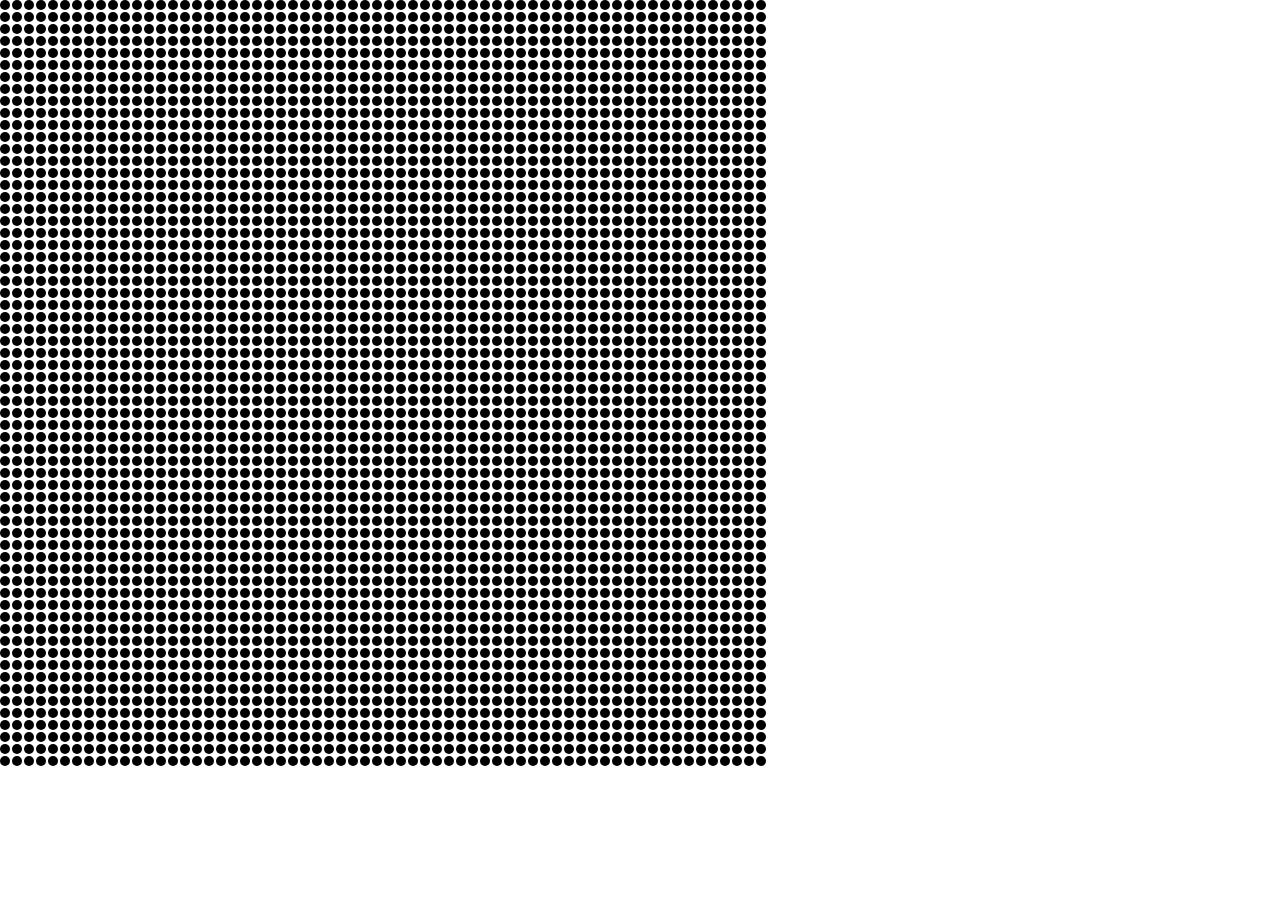
<file: 01-magicgrid/index.html>
<!DOCTYPE html>
<html>
    <head>
        <title>Magicgrid</title>

        <link rel="stylesheet" type="text/css" href="./styles/main.css">
    </head>
    <body>
        <main id="main"></main>

        <script type="text/javascript" src="./js/main.js"></script>
    </body>
</html>
</file>
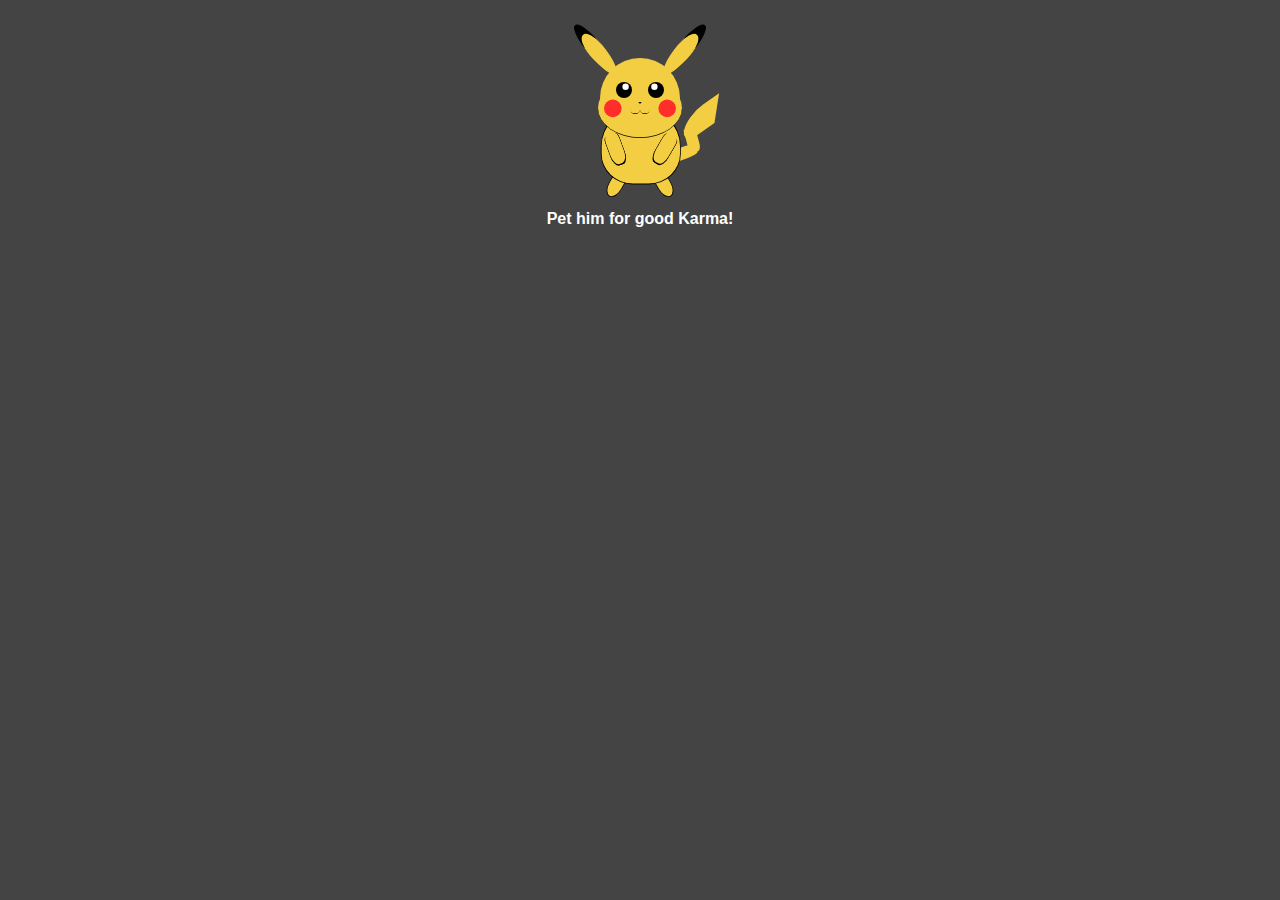
<file: 02-pokemon-css/index.html>
<!DOCTYPE html>
<html>
    <head>
        <title>Pokemon CSS</title>

        <link rel="stylesheet" type="text/css" href="./styles/main.css">
    </head>
    <body>
        <main id="main">
            <div class="pikachu">
                <div class="pikachu-head">
                    <div class="pikachu-face">
                          <div class="pikachu-chin"></div>
                          <div class="pikachu-eye-right"></div>
                          <div class="pikachu-eye-left"></div>
                          <div class="pikachu-cheek-right"></div>
                          <div class="pikachu-cheek-left"></div>
                          <div class="pikachu-nose"></div>
                          <div class="pikachu-mouth-open"></div>
                          <div class="pikachu-mouth"></div>
                    </div>
                    <div class="pikachu-ear-right"></div>
                    <div class="pikachu-ear-left"></div>
                </div>
                <div class="pikachu-body">
                    <div class="pikachu-foot-right"></div>
                    <div class="pikachu-foot-left"></div>
                    <div class="pikachu-body-upper">
                        <div class="pikachu-tail">
                            <div class="pikachu-tail-part part-one"></div>
                            <div class="pikachu-tail-part part-two"></div>
                            <div class="pikachu-tail-part part-three"></div>
                        </div>
                        <div class="pikachu-torso"></div>
                        <div class="pikachu-arm-right"></div>
                        <div class="pikachu-arm-left"></div>
                    </div>
                </div>
            </div>
            <div class="info-text">
            	Pet him for good Karma!
            </div>
        </main>
    </body>
</html>
</file>
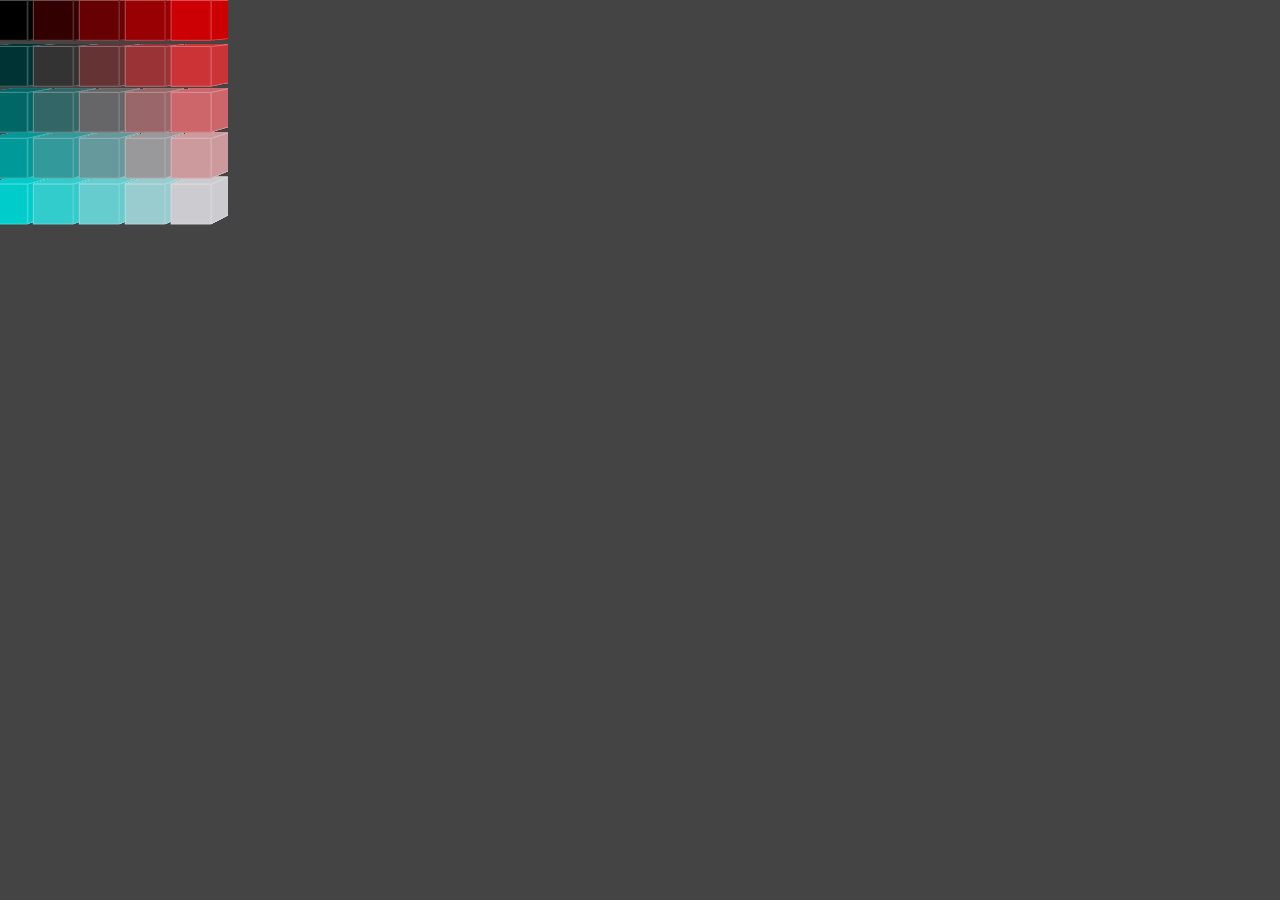
<file: 03-web-animations-api/index.html>
<!DOCTYPE html>
<html>
    <head>
        <title>Web Animations API</title>

        <link rel="stylesheet" type="text/css" href="./styles/main.css">
    </head>
    <body>
        <main id="main" class="container"></main>

        <script type="text/javascript" src="./js/main.js"></script>
    </body>
</html>
</file>
<file: 01-magicgrid/styles/main.css>
.row {
    width: 640px;
    margin-bottom: -10px;
}

.item {
    position: absolute;
    z-index: 1;
    background-color: rgb(0, 0, 0);
    border-radius: 50%;
    transform: scale(1);
    transition: all .2s ease-out;
}
</file>
<file: 02-pokemon-css/styles/main.css>
*,
*::after,
*::before {
    box-sizing: border-box;
}

body {
    margin: 0;
    background: #444;
}

.pikachu {
    position: relative;
    top: 40px;
    left: calc(50% - 50px);
    width: 100px;
    transform: scale(0.8);
}
.pikachu:hover .pikachu-mouth-open {
    height: 15px;
}
.pikachu:hover .pikachu-ear-right {
    animation: shakeEarRight .2s linear;
}
.pikachu:hover .pikachu-ear-left {
    animation: shakeEarLeft .2s linear;
}
.pikachu:hover .pikachu-eye-left,
.pikachu:hover .pikachu-eye-right {
    background: none;
    border-top: 6px solid #000;
    top: 35px;
    transform: scaleY(0.5);
}
.pikachu:hover .pikachu-eye-left::before, .pikachu:hover .pikachu-eye-left::after,
.pikachu:hover .pikachu-eye-right::before,
.pikachu:hover .pikachu-eye-right::after {
    display: none;
}

.pikachu-face,
.pikachu-chin,
.pikachu-torso,
.pikachu-ear-right,
.pikachu-ear-left,
.pikachu-arm-right,
.pikachu-arm-left,
.pikachu-foot-right,
.pikachu-foot-left,
.pikachu-tail-part {
    background-color: #f4ce42;
}

.pikachu-head {
    position: relative;
    z-index: 5;
    animation: idle 1.5s infinite;
}

.pikachu-face {
    position: relative;
    width: 100px;
    height: 100px;
    border-radius: 50%;
}

.pikachu-chin {
    position: absolute;
    bottom: 0px;
    left: calc(50% - 50px);
    width: 100px;
    height: 75%;
    transform: scaleX(1.05);
    border-radius: 50%;
    border-bottom: 1px solid #000;
}

.pikachu-eye-right,
.pikachu-eye-left {
    position: absolute;
    width: 20px;
    height: 20px;
    border-radius: 50%;
    background-color: #000;
}

.pikachu-eye-right {
    top: 30px;
    right: 20px;
}
.pikachu-eye-right::before {
    content: "";
    position: absolute;
    top: 2px;
    left: 4px;
    width: 8px;
    height: 8px;
    border-radius: 50%;
    background-color: #fff;
}

.pikachu-eye-left {
    top: 30px;
    left: 20px;
}
.pikachu-eye-left::before {
    content: "";
    position: absolute;
    top: 2px;
    right: 4px;
    width: 8px;
    height: 8px;
    border-radius: 50%;
    background-color: #fff;
}

.pikachu-cheek-right,
.pikachu-cheek-left {
    position: absolute;
    top: 52px;
    width: 22px;
    height: 22px;
    border-radius: 50%;
    background-color: #ff2e2b;
}

.pikachu-cheek-right {
    right: 5px;
}

.pikachu-cheek-left {
    left: 5px;
}

.pikachu-nose {
    position: absolute;
    top: 55px;
    left: calc(50% - 2px);
    width: 4px;
    height: 2px;
    background-color: #000;
    border-radius: 50%;
}

.pikachu-mouth {
    position: absolute;
    top: 55px;
    left: 50%;
}
.pikachu-mouth::before, .pikachu-mouth::after {
    content: "";
    position: absolute;
    width: 12px;
    height: 15px;
    border-bottom: 1px solid #000;
    border-radius: 40%;
    background-color: #f4ce42;
}
.pikachu-mouth::before {
    left: -12px;
}
.pikachu-mouth::after {
    right: -12px;
}

.pikachu-ear-right,
.pikachu-ear-left {
    width: 20px;
    height: 20px;
    border-radius: 30px;
    position: absolute;
    top: 0px;
    transform-origin: bottom;
    border-top: 4px solid #000;
}

.pikachu-ear-left {
    left: 10px;
    transform: rotate(-40deg) scaleY(4);
}

.pikachu-ear-right {
    right: 10px;
    transform: rotate(40deg) scaleY(4);
}

.pikachu-torso {
    position: relative;
    top: -30px;
    left: 1px;
    width: 100px;
    height: 80px;
    border-radius: 50% 50% 40% 40%;
    border: 1px solid #000;
    transform: scaleY(1.2);
}

.pikachu-body {
    position: relative;
}

.pikachu-arm-right,
.pikachu-arm-left {
    width: 20px;
    height: 40px;
    position: absolute;
    top: -5px;
    border-width: 0 1px 2px 1px;
    border-style: solid;
    border-color: #000;
    border-radius: 20% 20% 40% 40%;
}

.pikachu-arm-right {
    left: 10px;
    transform: rotateZ(-20deg);
}

.pikachu-arm-left {
    right: 10px;
    transform: rotateZ(30deg);
}

.pikachu-foot-right,
.pikachu-foot-left {
    width: 18px;
    height: 30px;
    position: absolute;
    bottom: 5px;
    border-radius: 10% 10% 50% 50%;
    border: 1px solid #000;
}

.pikachu-foot-right {
    right: 10px;
    transform: rotate(-30deg);
}

.pikachu-foot-left {
    left: 10px;
    transform: rotate(30deg);
}

.pikachu-mouth-open {
    position: absolute;
    top: 65px;
    left: calc(50% - 10px);
    width: 20px;
    height: 0;
    border-radius: 0 0 50% 50%;
    background-color: #ea2a4d;
}

.pikachu-tail-part {
    position: absolute;
}
.pikachu-tail-part.part-one {
    width: 15px;
    bottom: 20px;
    left: 80px;
    height: 70px;
    transform: rotate(70deg);
    border-radius: 20% 20% 0 0;
}
.pikachu-tail-part.part-two {
    width: 15px;
    bottom: 62px;
    left: 108px;
    height: 30px;
    transform: rotate(-15deg);
    border-radius: 0 0 30% 30%;
}
.pikachu-tail-part.part-three {
    width: 15px;
    bottom: 78px;
    left: 118px;
    height: 50px;
    transform: rotate(55deg) scaleX(1.8) skewY(60deg);
    border-radius: 0 0 50% 50%;
}

.pikachu-body-upper {
    animation: idle 1.5s .2s infinite;
}

.pikachu-tail {
    animation: shakeTail 2s infinite;
    position: absolute;
    bottom: 0px;
}

.info-text {
    text-align: center;
    color: #fff;
    font-weight: 600;
    font-size: 16px;
    font-family: Helvetica, Arial;
    -webkit-font-smoothing: antialiased;
    text-rendering: optimizeLegibility;
    margin-top: 30px;
}

@keyframes idle {
    0% {
        transform: translateY(1px);
    }
    50% {
        transform: translateY(-1px);
    }
    100% {
        transform: translateY(1px);
    }
}
@keyframes shakeEarRight {
    0% {
        transform: rotate(45deg) scaleY(4);
    }
    50% {
        transform: translateY(40deg) scaleY(4);
    }
    100% {
        transform: translateY(45deg) scaleY(4);
    }
}
@keyframes shakeEarLeft {
    0% {
        transform: rotate(-45deg) scaleY(4);
    }
    50% {
        transform: translateY(-40deg) scaleY(4);
    }
    100% {
        transform: translateY(-45deg) scaleY(4);
    }
}
@keyframes shakeTail {
    0% {
        transform: rotate(0deg);
    }
    50% {
        transform: rotate(2deg);
    }
    100% {
        transform: rotate(0deg);
    }
}
</file>
<file: 03-web-animations-api/styles/main.css>
*,
*::after,
*::before {
    box-sizing: border-box;
}

body {
    margin: 0;
    perspective: 1000px;
    background-color: #444;
}

.plane {
    position: absolute;
    background-color: greenyellow;
    border: 1px solid rgba(255, 255, 255, .3);
}

.cube {
    transform-style: preserve-3d;
    position: absolute;
}

.container {
    position: absolute;
    transform-style: preserve-3d;
}
</file>
